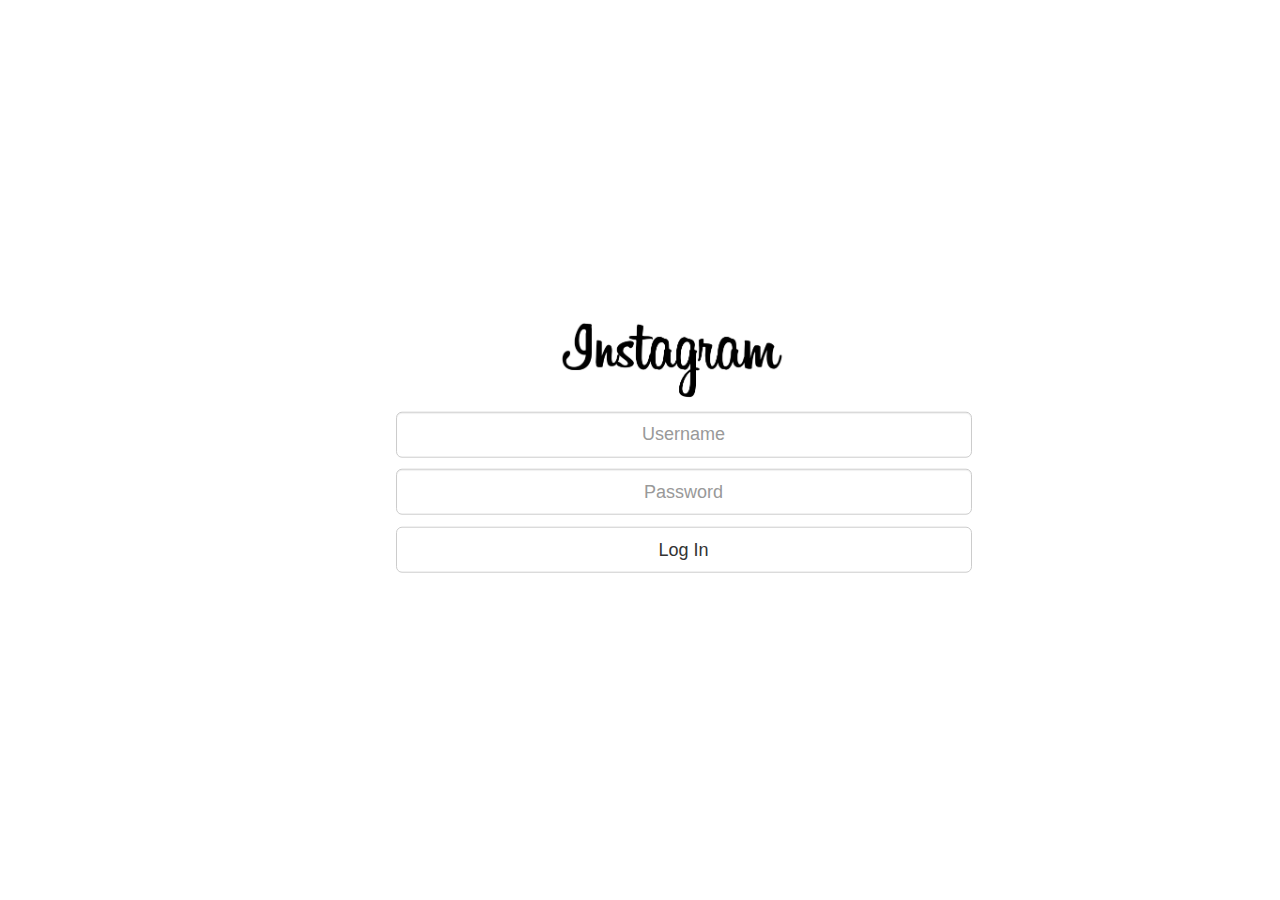
<file: index.html>
﻿<!DOCTYPE html>
<html>
<head>
    <title>Instagram</title>
    <link rel="shortcut icon" href="images/instagram_logo.png">
    <meta charset="utf-8">
    <meta name="viewport" content="width=device-width, initial-scale=1">
    <!-- jQuery library -->
    <script src="https://ajax.googleapis.com/ajax/libs/jquery/1.12.4/jquery.min.js"></script>
    <!-- Bootstrap CSS -->
    <link rel="stylesheet" href="css/bootstrap.css">
    <!-- Bootstrap JS -->
    <script src="js/bootstrap.js"></script>
    <!-- Custom CSS -->
    <link rel="stylesheet" href="css/style.css">
</head>
<body>
    <section class="loginBox">
        <img src="images/instagram_text.png" width="40%" />
        <div class="form-group">
            <input class="form-control input-lg input" type='text' name='name' placeholder="Username" required>
            <input class="form-control input-lg input" type='password' name='password' placeholder="Password" required>
            <a href="timeline.html" type="button" class="btn btn-default btn-lg btn-block input" onclick="timeline.html">Log In</a>
        </div>
    </section>  
</body>
</html>
</file>
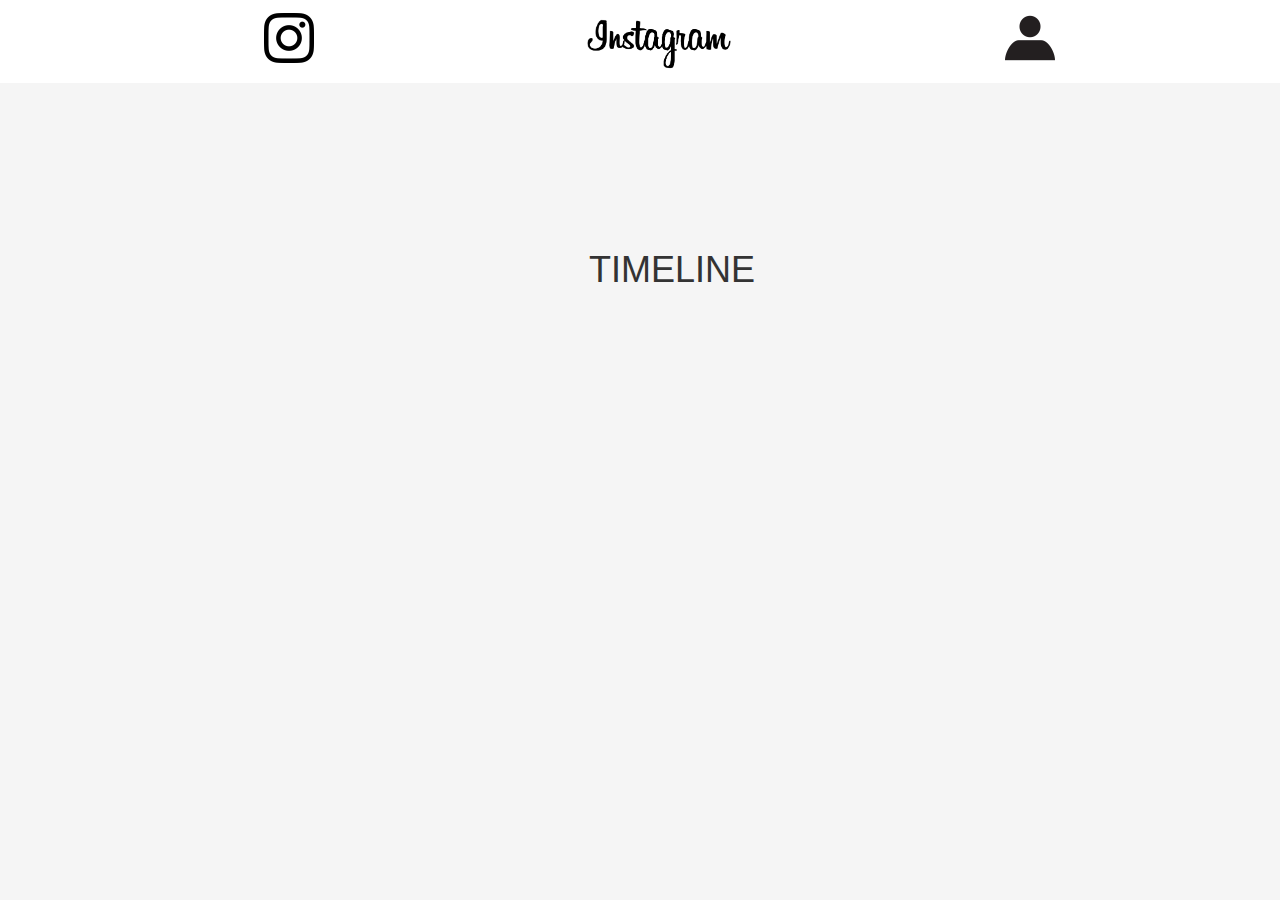
<file: timeline.html>
﻿<!DOCTYPE html>
<html xmlns="http://www.w3.org/1999/xhtml">
<head>
    <title>Instagram</title>
    <link rel="shortcut icon" href="images/instagram_logo.png">
    <meta charset="utf-8">
    <meta name="viewport" content="width=device-width, initial-scale=1">
    <!-- jQuery library -->
    <script src="https://ajax.googleapis.com/ajax/libs/jquery/1.12.4/jquery.min.js"></script>
    <!-- Bootstrap CSS -->
    <link rel="stylesheet" href="css/bootstrap.css">
    <!-- Bootstrap JS -->
    <script src="js/bootstrap.js"></script>
    <!-- Custom CSS -->
    <link rel="stylesheet" href="css/style.css">
</head>
<body style="background-color:whitesmoke">
    <header>
        <div class="row headerMenu">
            <div id="small-img" class="col-xs-12 col-sm-12 col-md-12 col-lg-12 center">
                <ul>
                    <li>
                        <!--menu timeline-->
                        <a href="timeline.html"><img src="images/instagram_icon.png" class="img-responsive inline-block" width="50" /></a>
                    </li>
                    <li>
                        <img src="images/instagram_text.png" class="img-responsive inline-block" width="150" />
                    </li>
                    <li>
                        <!--menu user-->
                        <a href="user.html"><img src="images/instagram_user.png" class="img-responsive inline-block" width="50" /></a>
                    </li>
                </ul>
            </div>
        </div>
    </header>
    <section>
        <h1>TIMELINE</h1>
    </section>
</body>
</html>
</file>
<file: css/style.css>
﻿body {
    width:100%;
    overflow-x:hidden;
}

header{
    width:100%;
    background-color:white;
}

section{
    width:100%;
    height:auto;
    background-color:whitesmoke;
    padding-top:2%;
    padding-bottom:2%;
    padding-left:5%;
}

img{
    display: block;
    margin-left: auto;
    margin-right: auto;
}

.loginBox{
    margin: auto;
    width: 50%;
    position: absolute;
    top: 50%;
    left: 50%;
    margin-right: -50%;
    transform: translate(-50%, -50%);
    background-color:white;
}

.input {
   margin:2%;
   text-align:center;
}

.headerMenu{
    padding-top:1%;
    padding-bottom:1%;
    padding-left:5%;
    padding-right:5%;
}

.row li {
     width: 33.3%;
     float: left;
     list-style-type:none;
}

h1{
    text-align:center;
    padding:10%;
}

#rudr_instafeed{
    list-style:none  
}

#rudr_instafeed li{
    float:left;
    width:250px;
    height:250px;
    margin:10px;
}        

#rudr_instafeed li img{
    max-width:100%;
    max-height:100%;
}
</file>
